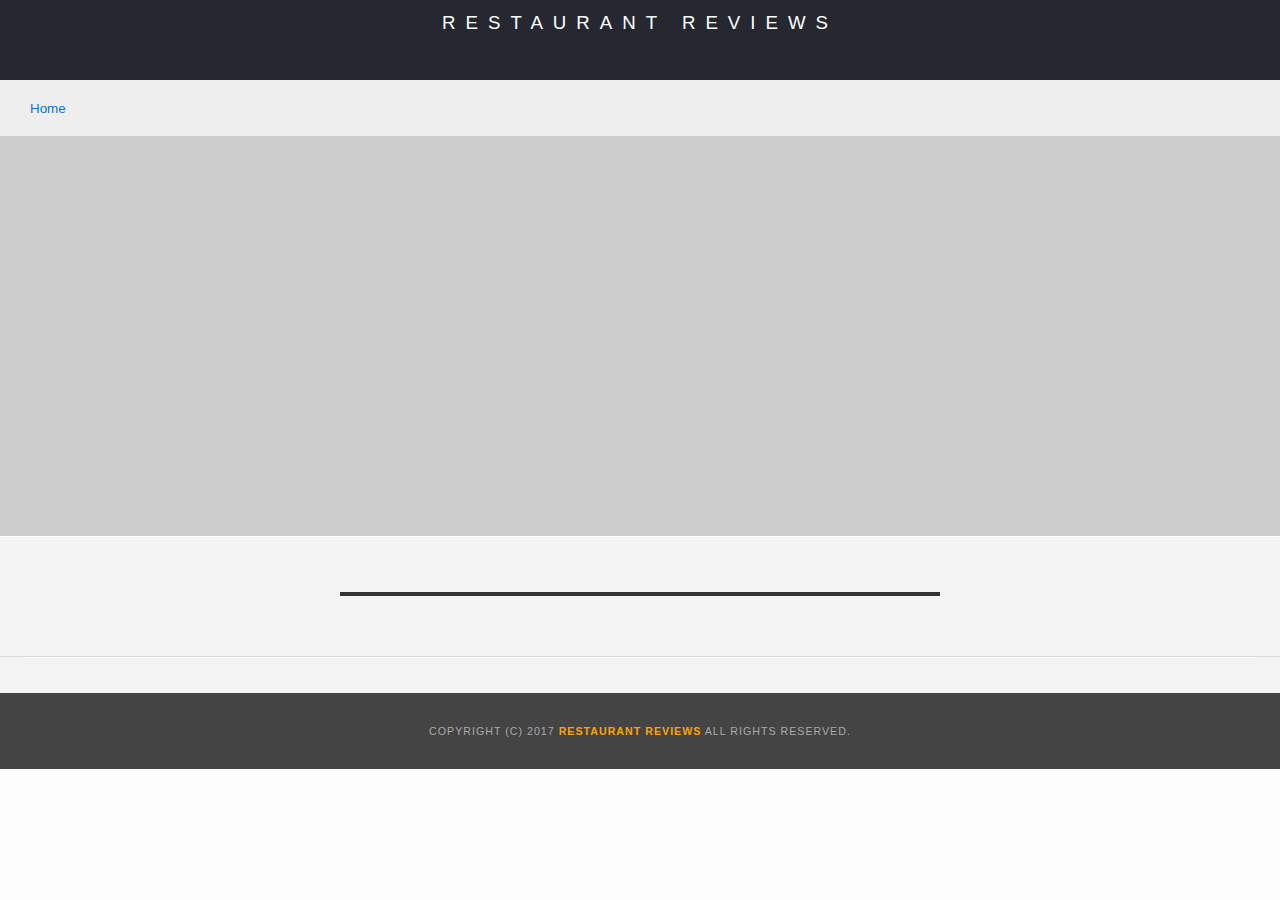
<file: restaurant.html>
<!DOCTYPE html>
<html lang="en">
<meta name="viewport" content="width=device-width, initial-scale=1.0">
<head>
  <!-- Normalize.css for better cross-browser consistency -->
  <link rel="stylesheet" src="//normalize-css.googlecode.com/svn/trunk/normalize.css" />
  <!-- Main CSS file -->
  <link rel="stylesheet" href="css/styles.css" type="text/css">
  <link rel="stylesheet" href="css/restaurant.css" type="text/css">
  <link rel="stylesheet" href="https://unpkg.com/leaflet@1.3.1/dist/leaflet.css" integrity="sha512-Rksm5RenBEKSKFjgI3a41vrjkw4EVPlJ3+OiI65vTjIdo9brlAacEuKOiQ5OFh7cOI1bkDwLqdLw3Zg0cRJAAQ==" crossorigin=""/>
  <title>Restaurant Info</title>
</head>

<body class="inside">
  <!-- Beginning header -->
  <header>
    <!-- Beginning nav -->
    <nav>
      <h1><a href="/">Restaurant Reviews</a></h1>
    </nav>
    <!-- Beginning breadcrumb -->
    <ul aria-label="Breadcrumb" id="breadcrumb" >
      <li><a href="/" aria-level="1">Home</a></li>
    </ul>
    <!-- End breadcrumb -->
    <!-- End nav -->
  </header>
  <!-- End header -->

  <!-- Beginning main -->
  <main id="maincontent">
    <!-- Beginning map -->
    <section id="map-container">
      <div role="application" id="map"></div>
    </section>
    <!-- End map -->
    <!-- Beginning restaurant -->
    <section  class="flex-container grid-wrapper" id="restaurant-container">
      <h2 id="restaurant-name"></h2>
      <img id="restaurant-img">
      <p id="restaurant-cuisine"></p>
      <p id="restaurant-address"></p>
      <table id="restaurant-hours"></table>
    </section>
    <!-- end restaurant -->
    <!-- Beginning reviews -->
    <section class="flex-container grid-wrapper" id="reviews-container">
      <ul id="reviews-list"></ul>
    </section>
    <!-- End reviews -->
  </main>
  <!-- End main -->

  <!-- Beginning footer -->
  <footer id="footer">
    Copyright (c) 2017 <a href="/"><strong>Restaurant Reviews</strong></a> All Rights Reserved.
  </footer>
  <!-- End footer -->
  <script src="https://unpkg.com/leaflet@1.3.1/dist/leaflet.js" integrity="sha512-/Nsx9X4HebavoBvEBuyp3I7od5tA0UzAxs+j83KgC8PU0kgB4XiK4Lfe4y4cgBtaRJQEIFCW+oC506aPT2L1zw==" crossorigin=""></script>
  <!-- Beginning scripts -->
  <!-- Database helpers -->
  <script type="text/javascript" src="js/dbhelper.js"></script>
  <!-- Main javascript file -->
  <script type="text/javascript" src="js/restaurant_info.js"></script>
  <!-- Google Maps -->
 <!--  <script async defer src="https://maps.googleapis.com/maps/api/js?key=AIzaSyA_tKbW6A5pQ-eupxI56myUnHLqYCzOjKo&libraries=places&callback=initMap"></script> -->
  <!-- End scripts -->

</body>

</html>
</file>
<file: css/styles.css>
@charset "utf-8";
/* CSS Document */

body,td,th,p{
	font-family: Arial, Helvetica, sans-serif;
	font-size: 10pt;
	color: #333;
	line-height: 1.5;
}
body {
	background-color: #fdfdfd;
	margin: 0;
	position:relative;
}
ul, li {
	font-family: Arial, Helvetica, sans-serif;
	font-size: 10pt;
	color: #333;
}
a {
	color: orange;
	text-decoration: none;
}
a:hover, a:focus {
	color: #3397db;
	text-decoration: none;
}
a img{
	border: none 0px #fff;
}
h1, h2, h3, h4, h5, h6 {
  font-family: Arial, Helvetica, sans-serif;
  margin: 0 0 20px;
}
article, aside, canvas, details, figcaption, figure, footer, header, hgroup, menu, nav, section {
	display: block;
}
#maincontent {
  background-color: #f3f3f3;
  min-height: 100%;
}
#footer {
  background-color: #444;
  color: #aaa;
  font-size: 8pt;
  letter-spacing: 1px;
  padding: 25px;
  text-align: center;
  text-transform: uppercase;

}
/* ====================== Navigation ====================== */
nav {
  width: 100%;
  height: 80px;
  background-color: #252831;
  text-align:center;
}
nav h1 {
  margin: auto;
}
nav h1 a {
  color: #fff;
  font-size: 14pt;
  font-weight: 200;
  letter-spacing: 10px;
  text-transform: uppercase;
}
#breadcrumb {
    padding: 10px 40px 16px;
    list-style: none;
    background-color: #eee;
    font-size: 17px;
    margin: 0;
    width: calc(50% - 80px);
}

/* Display list items side by side */
#breadcrumb li {
    display: inline;
}

/* Add a slash symbol (/) before/behind each list item */
#breadcrumb li+li:before {
    padding: 8px;
    color: black;
    content: "/\00a0";
}

/* Add a color to all links inside the list */
#breadcrumb li a {
    color: #0275d8;
    text-decoration: none;
}

/* Add a color on mouse-over */
#breadcrumb li a:hover {
    color: #01447e;
    text-decoration: underline;
}
/* ====================== Map ====================== */
#map {
  height: 400px;
  width: 100%;
  background-color: #ccc;
}
/* ====================== Restaurant Filtering ====================== */
.filter-options {
  width: 100%;
  height: 70px;
  background-color: #f58500;
  align-items: center;
}
.filter-options h2 {
  color: white;
  font-size: 1rem;
  font-weight: normal;
  line-height: 1;
  margin: 0 20px;
}
.filter-options select {
  background-color: white;
  border: 1px solid #fff;
  font-family: Arial,sans-serif;
  font-size: 11pt;
  height: 35px;
  letter-spacing: 0;
  margin: 10px;
  padding: 0 10px;
  width: 200px;
}

/* ====================== Restaurant Listing ====================== */
#restaurants-list {
  background-color: #f3f3f3;
  list-style: outside none none;
  margin: 0;
  padding: 30px 15px 60px;
  text-align: center;
}
#restaurants-list li {
  background-color: #fff;
  border: 2px solid #ccc;
  font-family: Arial,sans-serif;
  margin: 15px;
  min-height: 380px;
  padding: 0 30px 0px;
  text-align: center;
  width: 270px;
}
#restaurants-list .restaurant-img {
  background-color: #ccc;
  display: block;
  margin: 0;
  max-width: 100%;
  min-height: 248px;
  min-width: 100%;
}
#restaurants-list li h1 {
  color: #f18200;
  font-family: Arial,sans-serif;
  font-size: 14pt;
  font-weight: 200;
  letter-spacing: 0;
  line-height: 1.3;
  margin: 20px 0 10px;
  text-transform: uppercase;
}
#restaurants-list p {
  margin: 0;
  font-size: 11pt;
}
#restaurants-list li a {
  background-color: orange;
  border-bottom: 3px solid #eee;
  color: #fff;
  display: inline-block;
  font-size: 10pt;
  margin: 15px 0 0;
  padding: 8px 30px 10px;
  text-align: center;
  text-decoration: none;
  text-transform: uppercase;
}

/* ====================== Restaurant Details ====================== */
.inside header {
  position: fixed;
  top: 0;
  width: 100%;
  z-index: 1000;
}
.inside #map-container {
  background: blue none repeat scroll 0 0;
  height: 87%;
  position: fixed;
  right: 0;
  top: 80px;
  width: 50%;
}
.inside #map {
  background-color: #ccc;
  height: 100%;
  width: 100%;
}
.inside #footer {
  bottom: 0;
  position: absolute;
  width: 50%;
}
#restaurant-name {
  color: #f18200;
  font-family: Arial,sans-serif;
  font-size: 20pt;
  font-weight: 200;
  letter-spacing: 0;
  margin: 15px 0 30px;
  text-transform: uppercase;
  line-height: 1.1;
}
#restaurant-img {
	width: 90%;
}
#restaurant-address {
  font-size: 12pt;
  margin: 10px 0px;
}
#restaurant-cuisine {
  background-color: #333;
  color: #ddd;
  font-size: 12pt;
  font-weight: 300;
  letter-spacing: 10px;
  margin: 0 0 20px;
  padding: 2px 0;
  text-align: center;
  text-transform: uppercase;
	width: 90%;
}
#restaurant-container, #reviews-container {
  border-bottom: 1px solid #d9d9d9;
  border-top: 1px solid #fff;
  padding: 140px 40px 30px;
  width: 50%;
}
#reviews-container {
  padding: 30px 40px 80px;
}
#reviews-container h2 {
  color: #f58500;
  font-size: 24pt;
  font-weight: 300;
  letter-spacing: -1px;
  padding-bottom: 1pt;
}
#reviews-list {
  margin: 0;
  padding: 0;
}
#reviews-list li {
  background-color: #fff;
    border: 2px solid #f3f3f3;
  display: block;
  list-style-type: none;
  margin: 0 0 30px;
  overflow: hidden;
  padding: 0 20px 20px;
  position: relative;
  width: 85%;
}
#reviews-list li p {
  margin: 0 0 10px;
}
#restaurant-hours td {
  color: #666;
}
</file>
<file: css/restaurant.css>
.flex-container{
    display: flex;
    flex-wrap: wrap;
    justify-content: center;
    -webkit-flex-flow: row wrap;
  }
  .grid-wrapper {
    margin-left: auto;
    margin-right: auto;
  }
  .inside header{
    position: relative;
    top:0px;
  }
  #breadcrumb{
    width:100%;
    padding: 15px 0px 15px 0px
  }
  #breadcrumb li{
    position:relative;
    left:30px;
  }
  .inside #map-container{
    height:400px;
    width:100%;
    top:0px;
    z-index: 9;
    position: relative;
  }
  .inside #footer {
    bottom: 0;
    position: absolute;
    width: 100%;
    padding: 30px 0px 30px 0px;
  }
  #restaurant-name{
    text-align: center;
    max-width: 600px;
    width: 90%;
  }
  #restaurant-hours td{
    color:#000;
  }
  #restaurant-cuisine{
    max-width: 600px;
    width: 90%;
  }
  #restaurant-container{
    padding: 10px 0px 20px 0px;
    width: 100%;
  }
  #restaurant-img{
    max-height: 400px;
    max-width: 600px;
    width:90%
  }
  .flex-container{
    flex-wrap:nowrap;
    flex-direction: column;
    align-items: center;
  }
  #reviews-list li{
    width:100%;
    padding:8px 0px 8px 10px;
  }

  @media screen and (max-width:999px){
    #reviews-container{
      width:80%;
    }
    #restaurant-address{
      font-size:14pt;
    }
    #restaurant-hours td{
      font-size: 14pt;
    }
    p{
      font-size: 14pt;
    }
  }

  @media screen and (min-width:1024px){
    #reviews-container{
      width:90%;
    }
    #restaurant-address{
      font-size:12pt;
    }
    #restaurant-hours td{
      font-size: 12pt;
    }
    p{
      font-size: 13pt;
    }
}
</file>
